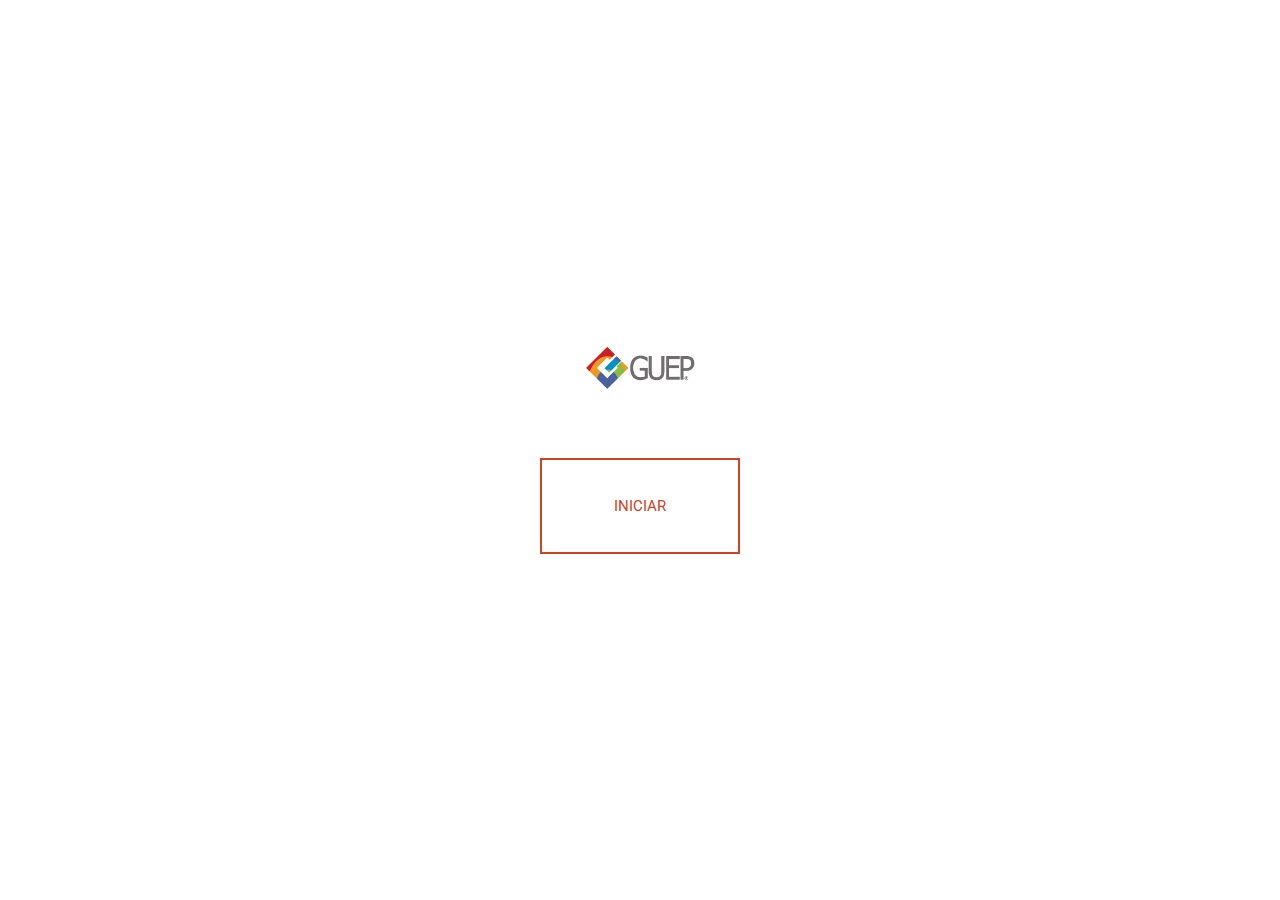
<file: index.html>
<!DOCTYPE html>
<html lang="pt-br">
<head>
    <meta charset="UTF-8">
    <meta name="viewport" content="width=device-width, initial-scale=1.0">
    <meta http-equiv="X-UA-Compatible" content="ie=edge">
    <link rel="stylesheet" href="assets/css/style.css">
    <link rel="icon" href="assets/img/guep-favicon.png">
    <title>Trilha GUEP</title>
</head>
<body>
    
    <section class="intro">
        <div class="intro__list">
            <img class="intro__logo" src="assets/img/guep-logo.png" alt="Logo da GUEP">
            <button class="intro__start --red">Iniciar</button>
        </div>
	</section>
    
    <section class="game__main">   
       
        <div class="game__scenario -is-disabled">
            <div class="game__blur">

                <!-- Cenário -->

                <img class="game__mountains" src="assets/img/scenario-mountains.png" alt="Montanha">
                <img class="game__scene" src="assets/img/scenario-2.png" alt="Cenário">
                
                <!-- Caminhão-->
                
                <div class="game__truck --concorrente">
                    <div class="game__truck__layer">
                        <div class="game__truck__layer2">
                            <span class="truck__animation--a">
                                <span class="truck__animation--b">
                                    <img class="truck__structure" src="assets/img/truck-structure-guep.png" alt="Carroceria do Caminhão da GUEP">
                                </span>
                            </span>
                        </div>
                    </div>
                </div>
            </div> <!-- Fim do Blur -->

            
        </div> <!--Fim do Cenário -->

    </section>

	<script src="assets/js/jquery-1.12.0.min.js"></script>
    <script src="assets/js/game.js"></script>
    
</body>
</html>
</file>
<file: assets/css/style.css>
@import url("https://fonts.googleapis.com/css?family=Roboto:300,400");
@import url("https://fonts.googleapis.com/css?family=Roboto+Mono");
@media (min-width: 640px) {
  /* # */
}
@media (min-width: 910px) {
  /* # */
}
@media (min-width: 1140px) {
  /* # */
}
@media (min-width: 1420px) {
  /* # */
}
@media (max-width: 639px) {
  /* # */
}
@media (max-width: 909px) {
  /* # */
}
@media (max-width: 1139px) {
  /* # */
}
@media (max-width: 1419px) {
  /* # */
}
/* line 1, ../../sass/lib/_reset.scss */
html,
body,
p,
ol,
ul,
li,
dl,
dt,
dd,
blockquote,
figure,
fieldset,
legend,
textarea,
pre,
iframe,
hr,
h1,
h2,
h3,
h4,
h5,
h6 {
  margin: 0;
  padding: 0;
}

/* line 28, ../../sass/lib/_reset.scss */
h1,
h2,
h3,
h4,
h5,
h6 {
  font-size: 100%;
  font-weight: normal;
}

/* line 38, ../../sass/lib/_reset.scss */
ul {
  list-style: none;
}

/* line 42, ../../sass/lib/_reset.scss */
button,
input,
select,
textarea {
  margin: 0;
}

/* line 49, ../../sass/lib/_reset.scss */
button,
html input[type="button"],
input[type="reset"],
input[type="submit"] {
  -webkit-appearance: button;
  cursor: pointer;
}

/* line 57, ../../sass/lib/_reset.scss */
button[disabled],
html input[disabled] {
  cursor: default;
}

/* line 62, ../../sass/lib/_reset.scss */
button::-moz-focus-inner,
input::-moz-focus-inner {
  border: 0;
  padding: 0;
}

/* line 68, ../../sass/lib/_reset.scss */
input {
  line-height: normal;
}

/* line 72, ../../sass/lib/_reset.scss */
input[type="checkbox"],
input[type="radio"] {
  box-sizing: border-box;
  padding: 0;
}

/* line 78, ../../sass/lib/_reset.scss */
input[type="number"]::-webkit-inner-spin-button,
input[type="number"]::-webkit-outer-spin-button {
  height: auto;
}

/* line 83, ../../sass/lib/_reset.scss */
input[type="search"] {
  -webkit-appearance: textfield;
  -moz-box-sizing: content-box;
  -webkit-box-sizing: content-box;
  box-sizing: content-box;
}

/* line 90, ../../sass/lib/_reset.scss */
input[type="search"]::-webkit-search-cancel-button,
input[type="search"]::-webkit-search-decoration {
  -webkit-appearance: none;
}

/* line 95, ../../sass/lib/_reset.scss */
input:-webkit-autofill {
  -webkit-box-shadow: 0 0 0 30px #fff inset !important;
}

/* line 99, ../../sass/lib/_reset.scss */
input:-webkit-autofill,
input:-webkit-autofill:hover,
input:-webkit-autofill:focus,
input:-webkit-autofill:active {
  transition: background-color 5000s ease-in-out 0s;
}

/* line 106, ../../sass/lib/_reset.scss */
fieldset {
  border: 0;
  margin: 0;
  padding: 0;
}

/* line 112, ../../sass/lib/_reset.scss */
legend {
  border: 0;
  padding: 0;
}

/* line 117, ../../sass/lib/_reset.scss */
textarea {
  overflow: auto;
}

/* line 121, ../../sass/lib/_reset.scss */
optgroup {
  font-weight: bold;
}

/* line 125, ../../sass/lib/_reset.scss */
table {
  border-collapse: collapse;
  border-spacing: 0;
}

/* line 130, ../../sass/lib/_reset.scss */
html {
  box-sizing: border-box;
}

/* line 134, ../../sass/lib/_reset.scss */
*, *:before, *:after {
  box-sizing: inherit;
}

/* line 138, ../../sass/lib/_reset.scss */
img,
embed,
iframe,
object,
audio,
video {
  height: auto;
  max-width: 100%;
}

/* line 148, ../../sass/lib/_reset.scss */
iframe {
  border: 0;
}

/* line 152, ../../sass/lib/_reset.scss */
table {
  border-collapse: collapse;
  border-spacing: 0;
}

/* line 157, ../../sass/lib/_reset.scss */
td,
th {
  padding: 0;
  text-align: left;
}

/* line 3, ../../sass/_generics.scss */
p {
  font-family: 'Roboto Mono', monospace;
}

/* line 16, ../../sass/blocks/_scene.scss */
.game__quote {
  display: none;
  position: absolute;
  font-size: 1.7vw;
  font-family: 'Roboto Mono', monospace;
  text-align: center;
  font-weight: 600;
  color: #666666;
  overflow: hidden;
  white-space: nowrap;
  margin: 0 auto;
  z-index: 2;
  width: 85vw;
  top: 10vh;
  left: 50%;
  transform: translate(-50%);
}
/* line 34, ../../sass/blocks/_scene.scss */
.game__quote.--white {
  color: #fff;
}
/* line 38, ../../sass/blocks/_scene.scss */
.game__quote.--is-active {
  display: block;
  will-change: animation;
  animation: typing 5s steps(400, end);
}
@keyframes typing {
  from {
    width: 0;
  }
  to {
    width: 85vw;
  }
}
/* line 52, ../../sass/blocks/_scene.scss */
.game__scenario {
  position: relative;
  height: 100vh;
  width: 100vw;
  overflow: hidden;
  z-index: 1;
  background-color: #c2ffff;
}
/* line 61, ../../sass/blocks/_scene.scss */
.game__scenario.-is-disabled {
  height: 0;
  width: 0;
}

/* line 68, ../../sass/blocks/_scene.scss */
.game__scene {
  z-index: -1;
}

/* line 74, ../../sass/blocks/_scene.scss */
.game__scene {
  z-index: 1;
}

/* line 80, ../../sass/blocks/_scene.scss */
.game__mountains {
  z-index: 2;
  cursor: pointer;
}

/* line 89, ../../sass/blocks/_scene.scss */
.game__scene,
.game__mountains {
  position: absolute;
  top: 0;
  left: 0;
  height: 100vh;
  width: auto;
  max-width: inherit;
  transition: 5s left;
}

/* line 107, ../../sass/blocks/_scene.scss */
.game__scenario.--start .game__truck {
  left: 1vw;
  z-index: 1;
}

/* line 114, ../../sass/blocks/_scene.scss */
.game__scenario.--end .game__truck {
  left: 112vw;
  z-index: 1;
}

/* line 122, ../../sass/blocks/_scene.scss */
.game__scenario.--step1 .game__truck {
  z-index: 1;
}
/* line 124, ../../sass/blocks/_scene.scss */
.game__scenario.--step1 .game__truck {
  left: 23vw;
}
@media (min-width: 910px) {
  /* line 122, ../../sass/blocks/_scene.scss */
  .game__scenario.--step1 .game__truck {
    left: 32vw;
  }
}
@media screen and (min-width: 1366px) {
  /* line 122, ../../sass/blocks/_scene.scss */
  .game__scenario.--step1 .game__truck {
    left: 19vw;
  }
}
@media screen and (min-width: 1920px) {
  /* line 122, ../../sass/blocks/_scene.scss */
  .game__scenario.--step1 .game__truck {
    left: 23vw;
  }
}
/* line 143, ../../sass/blocks/_scene.scss */
.game__scenario.--step1 .game__truck:after {
  content: '';
  display: block;
  position: absolute;
  background-repeat: no-repeat;
  background-size: cover;
  will-change: animation;
  background-image: url("../../assets/img/pesquisa.png");
  bottom: 1.8vh;
  left: 9vw;
  will-change: animation;
  animation: pesquisa 3s ease-in;
  animation-fill-mode: forwards;
}
@keyframes pesquisa {
  from {
    width: 0;
    height: 0;
  }
  to {
    width: 5vw;
    height: 8vw;
  }
}
/* line 167, ../../sass/blocks/_scene.scss */
.game__scenario.--step1 .game__truck:before {
  content: '';
  display: block;
  position: absolute;
  background-repeat: no-repeat;
  background-size: cover;
  will-change: animation;
  background-image: url("../../assets/img/score-icon.png");
  bottom: 20vh;
  left: 3vw;
  width: 5vw;
  height: 5vw;
  will-change: animation;
  animation: score 6s ease-in;
  animation-fill-mode: forwards;
}
@keyframes score {
  from,
                60%,
                75%,
                90%,
                to {
    -webkit-animation-timing-function: cubic-bezier(0.215, 0.61, 0.355, 1);
    animation-timing-function: cubic-bezier(0.215, 0.61, 0.355, 1);
  }
  0% {
    opacity: 0;
    -webkit-transform: translate3d(0, -3000px, 0);
    transform: translate3d(0, -3000px, 0);
  }
  to {
    -webkit-transform: translate3d(0, 0, 0);
    transform: translate3d(0, 0, 0);
  }
}
/* line 207, ../../sass/blocks/_scene.scss */
.game__scenario.--step1 .game__truck__layer:after {
  content: '';
  display: block;
  position: absolute;
  background-repeat: no-repeat;
  background-size: cover;
  will-change: animation;
  background-image: url("../../assets/img/cronometro.png");
  bottom: 8vw;
  left: 14vw;
  will-change: animation;
  animation: cronometro 3s ease-in;
  animation-fill-mode: forwards;
}
@keyframes cronometro {
  from {
    width: 0;
    height: 0;
  }
  to {
    width: 4vw;
    height: 4vw;
  }
  from,
                60%,
                75%,
                90%,
                to {
    -webkit-animation-timing-function: cubic-bezier(0.215, 0.61, 0.355, 1);
    animation-timing-function: cubic-bezier(0.215, 0.61, 0.355, 1);
  }
  from {
    opacity: 0;
    -webkit-transform: translate3d(3000px, 0, 0);
    transform: translate3d(3000px, 0, 0);
  }
  to {
    -webkit-transform: translate3d(0, 0, 0);
    transform: translate3d(0, 0, 0);
  }
}
/* line 254, ../../sass/blocks/_scene.scss */
.game__scenario.--step1 .game__truck__layer2:after {
  content: '';
  display: block;
  position: absolute;
  background-repeat: no-repeat;
  background-size: cover;
  will-change: animation;
  background-image: url("../../assets/img/placa-score.png");
  will-change: animation;
  animation: placa-score 6s ease-in;
  animation-fill-mode: forwards;
  bottom: 17vw;
}
@keyframes placa-score {
  from {
    width: 0;
    height: 0;
  }
  to {
    width: 10vw;
    height: 6vw;
  }
  from,
                60%,
                75%,
                90%,
                to {
    -webkit-animation-timing-function: cubic-bezier(0.215, 0.61, 0.355, 1);
    animation-timing-function: cubic-bezier(0.215, 0.61, 0.355, 1);
  }
  from {
    opacity: 0;
    -webkit-transform: translate3d(0, 3000px, 0);
    transform: translate3d(0, 3000px, 0);
  }
  to {
    -webkit-transform: translate3d(0, 0, 0);
    transform: translate3d(0, 0, 0);
  }
}
/* line 299, ../../sass/blocks/_scene.scss */
.game__scenario.--step2.--driving .truck__animation--a::after, .game__scenario.--step2.--driving .truck__animation--a::before, .game__scenario.--step2.--driving .truck__animation--b::after, .game__scenario.--step2.--driving .truck__animation--b::before {
  animation: none;
}
/* line 306, ../../sass/blocks/_scene.scss */
.game__scenario.--step2 .game__truck {
  z-index: 1;
}
/* line 308, ../../sass/blocks/_scene.scss */
.game__scenario.--step2 .game__truck {
  left: 23vw;
}
@media (min-width: 910px) {
  /* line 306, ../../sass/blocks/_scene.scss */
  .game__scenario.--step2 .game__truck {
    left: 32vw;
  }
}
@media screen and (min-width: 1366px) {
  /* line 306, ../../sass/blocks/_scene.scss */
  .game__scenario.--step2 .game__truck {
    left: 19vw;
  }
}
@media screen and (min-width: 1920px) {
  /* line 306, ../../sass/blocks/_scene.scss */
  .game__scenario.--step2 .game__truck {
    left: 23vw;
  }
}
/* line 327, ../../sass/blocks/_scene.scss */
.game__scenario.--step2 .game__truck:after {
  content: '';
  display: block;
  position: absolute;
  background-repeat: no-repeat;
  background-size: cover;
  will-change: animation;
  background-image: url("../../assets/img/pesquisa.png");
  bottom: 1.8vh;
  left: 9vw;
  will-change: animation;
  animation: pesquisa 3s ease-in;
  animation-fill-mode: forwards;
}
@keyframes pesquisa {
  from {
    width: 0;
    height: 0;
  }
  to {
    width: 5vw;
    height: 8vw;
  }
}
/* line 351, ../../sass/blocks/_scene.scss */
.game__scenario.--step2 .game__truck:before {
  content: '';
  display: block;
  position: absolute;
  background-repeat: no-repeat;
  background-size: cover;
  will-change: animation;
  background-image: url("../../assets/img/score-icon.png");
  bottom: 20vh;
  left: 3vw;
  width: 5vw;
  height: 5vw;
  will-change: animation;
  animation: score 6s ease-in;
  animation-fill-mode: forwards;
}
@keyframes score {
  from,
                60%,
                75%,
                90%,
                to {
    -webkit-animation-timing-function: cubic-bezier(0.215, 0.61, 0.355, 1);
    animation-timing-function: cubic-bezier(0.215, 0.61, 0.355, 1);
  }
  0% {
    opacity: 0;
    -webkit-transform: translate3d(0, -3000px, 0);
    transform: translate3d(0, -3000px, 0);
  }
  to {
    -webkit-transform: translate3d(0, 0, 0);
    transform: translate3d(0, 0, 0);
  }
}
/* line 391, ../../sass/blocks/_scene.scss */
.game__scenario.--step2 .game__truck__layer:after {
  content: '';
  display: block;
  position: absolute;
  background-repeat: no-repeat;
  background-size: cover;
  will-change: animation;
  background-image: url("../../assets/img/check.png");
  width: 4vw;
  height: 4vw;
  bottom: 8vw;
  left: 14vw;
}
/* line 402, ../../sass/blocks/_scene.scss */
.game__scenario.--step2 .game__truck__layer2:after {
  content: '';
  display: block;
  position: absolute;
  background-repeat: no-repeat;
  background-size: cover;
  will-change: animation;
  background-image: url("../../assets/img/placa-score.png");
  will-change: animation;
  animation: placa-score 6s ease-in;
  animation-fill-mode: forwards;
  bottom: 17vw;
}
@keyframes placa-score {
  from {
    width: 0;
    height: 0;
  }
  to {
    width: 10vw;
    height: 6vw;
  }
  from,
                60%,
                75%,
                90%,
                to {
    -webkit-animation-timing-function: cubic-bezier(0.215, 0.61, 0.355, 1);
    animation-timing-function: cubic-bezier(0.215, 0.61, 0.355, 1);
  }
  from {
    opacity: 0;
    -webkit-transform: translate3d(0, 3000px, 0);
    transform: translate3d(0, 3000px, 0);
  }
  to {
    -webkit-transform: translate3d(0, 0, 0);
    transform: translate3d(0, 0, 0);
  }
}
/* line 447, ../../sass/blocks/_scene.scss */
.game__scenario.--step3 .game__truck {
  z-index: 1;
}
/* line 449, ../../sass/blocks/_scene.scss */
.game__scenario.--step3 .game__truck {
  left: 53vw;
}
@media (min-width: 910px) {
  /* line 447, ../../sass/blocks/_scene.scss */
  .game__scenario.--step3 .game__truck {
    left: 62vw;
  }
}
@media screen and (min-width: 1366px) {
  /* line 447, ../../sass/blocks/_scene.scss */
  .game__scenario.--step3 .game__truck {
    left: 45vw;
  }
}
@media screen and (min-width: 1920px) {
  /* line 447, ../../sass/blocks/_scene.scss */
  .game__scenario.--step3 .game__truck {
    left: 53vw;
  }
}
/* line 467, ../../sass/blocks/_scene.scss */
.game__scenario.--step3 .game__truck:after {
  content: '';
  display: block;
  position: absolute;
  background-repeat: no-repeat;
  background-size: cover;
  will-change: animation;
  background-image: url("../../assets/img/hand-check-phone.png");
  bottom: 1.8vh;
  left: 9vw;
  will-change: animation;
  animation: phone-check 6s ease-out;
}
@keyframes phone-check {
  from {
    width: 5vw;
    height: 8vw;
  }
  to {
    width: 0;
    height: 0;
  }
}
/* line 489, ../../sass/blocks/_scene.scss */
.game__scenario.--step3 .game__truck:before {
  content: '';
  display: block;
  position: absolute;
  background-repeat: no-repeat;
  background-size: cover;
  will-change: animation;
  background-image: url("../../assets/img/averb-logo.png");
  bottom: 18vw;
  width: 5vw;
  height: 5vw;
  left: 2.4vw;
  will-change: animation;
  animation-fill-mode: forwards;
  animation: averb 8s;
}
@keyframes averb {
  from,
                60%,
                75%,
                90%,
                to {
    -webkit-animation-timing-function: cubic-bezier(0.215, 0.61, 0.355, 1);
    animation-timing-function: cubic-bezier(0.215, 0.61, 0.355, 1);
  }
  0% {
    opacity: 0;
    -webkit-transform: translate3d(0, -3000px, 0);
    transform: translate3d(0, -3000px, 0);
  }
  to {
    -webkit-transform: translate3d(0, 0, 0);
    transform: translate3d(0, 0, 0);
  }
}
/* line 525, ../../sass/blocks/_scene.scss */
.game__scenario.--step3 .game__truck__layer:after {
  content: '';
  display: block;
  position: absolute;
  background-repeat: no-repeat;
  background-size: cover;
  will-change: animation;
  background-image: url("../../assets/img/sm-averb-xml.png");
  bottom: 8vh;
  will-change: animation;
  animation: documentos 8s;
  animation-fill-mode: forwards;
}
@keyframes documentos {
  from {
    width: 0;
    height: 0;
  }
  to {
    width: 11vw;
    height: 7vw;
  }
  from,
                60%,
                75%,
                90%,
                to {
    -webkit-animation-timing-function: cubic-bezier(0.215, 0.61, 0.355, 1);
    animation-timing-function: cubic-bezier(0.215, 0.61, 0.355, 1);
  }
  from {
    opacity: 0;
    -webkit-transform: translate3d(0, 3000px, 0);
    transform: translate3d(0, 3000px, 0);
  }
  to {
    -webkit-transform: translate3d(0, 0, 0);
    transform: translate3d(0, 0, 0);
  }
}
/* line 569, ../../sass/blocks/_scene.scss */
.game__scenario.--step3 .game__truck__layer2:after {
  content: '';
  display: block;
  position: absolute;
  background-repeat: no-repeat;
  background-size: cover;
  will-change: animation;
  background-image: url("../../assets/img/placa-embarcador.png");
  will-change: animation;
  animation: embarcador 6s ease-in;
  animation-fill-mode: forwards;
  bottom: 12.3vw;
}
@keyframes embarcador {
  from {
    width: 0;
    height: 0;
  }
  to {
    width: 10vw;
    height: 6vw;
  }
  from,
                60%,
                75%,
                90%,
                to {
    -webkit-animation-timing-function: cubic-bezier(0.215, 0.61, 0.355, 1);
    animation-timing-function: cubic-bezier(0.215, 0.61, 0.355, 1);
  }
  from {
    opacity: 0;
    -webkit-transform: translate3d(0, 3000px, 0);
    transform: translate3d(0, 3000px, 0);
  }
  to {
    -webkit-transform: translate3d(0, 0, 0);
    transform: translate3d(0, 0, 0);
  }
}
/* line 614, ../../sass/blocks/_scene.scss */
.game__scenario.--step4.--driving .truck__animation--a::after, .game__scenario.--step4.--driving .truck__animation--a::before, .game__scenario.--step4.--driving .truck__animation--b::after, .game__scenario.--step4.--driving .truck__animation--b::before {
  animation: none;
}
/* line 621, ../../sass/blocks/_scene.scss */
.game__scenario.--step4 .game__truck {
  z-index: 1;
}
/* line 623, ../../sass/blocks/_scene.scss */
.game__scenario.--step4 .game__truck {
  left: 53vw;
}
@media (min-width: 910px) {
  /* line 621, ../../sass/blocks/_scene.scss */
  .game__scenario.--step4 .game__truck {
    left: 62vw;
  }
}
@media screen and (min-width: 1366px) {
  /* line 621, ../../sass/blocks/_scene.scss */
  .game__scenario.--step4 .game__truck {
    left: 45vw;
  }
}
@media screen and (min-width: 1920px) {
  /* line 621, ../../sass/blocks/_scene.scss */
  .game__scenario.--step4 .game__truck {
    left: 53vw;
  }
}
/* line 641, ../../sass/blocks/_scene.scss */
.game__scenario.--step4 .game__truck:after {
  content: '';
  display: block;
  position: absolute;
  background-repeat: no-repeat;
  background-size: cover;
  will-change: animation;
  background-image: url("../../assets/img/sm.png");
  will-change: animation;
  animation-fill-mode: forwards;
  animation: docs-leave 5s ease-out;
}
@keyframes docs-leave {
  0% {
    bottom: 12vw;
    left: 2.4vw;
    width: 4vw;
    height: 5vw;
    opacity: 1;
  }
  100% {
    width: 0;
    height: 0;
    bottom: 12vh;
    left: 36.4vw;
    opacity: 0;
  }
}
/* line 669, ../../sass/blocks/_scene.scss */
.game__scenario.--step4 .game__truck:before {
  content: '';
  display: block;
  position: absolute;
  background-repeat: no-repeat;
  background-size: cover;
  will-change: animation;
  background-image: url("../../assets/img/averb-logo.png");
  will-change: animation;
  animation-fill-mode: forwards;
  animation: averb-leave 5s;
}
@keyframes averb-leave {
  0% {
    bottom: 18vw;
    left: 2.4vw;
    width: 5vw;
    height: 5vw;
    opacity: 1;
  }
  100% {
    width: 0;
    height: 0;
    bottom: 24vh;
    left: 36.4vw;
  }
}
/* line 698, ../../sass/blocks/_scene.scss */
.game__scenario.--step4 .game__truck__layer2:after {
  content: '';
  display: block;
  position: absolute;
  background-repeat: no-repeat;
  background-size: cover;
  will-change: animation;
  background-image: url("../../assets/img/placa-seguradora.png");
  will-change: animation;
  animation: placa-gr 3s ease-in;
  animation-fill-mode: forwards;
  bottom: 28vw;
}
/* line 705, ../../sass/blocks/_scene.scss */
.game__scenario.--step4 .game__truck__layer2:after {
  left: 34.4vw;
}
@media (min-width: 910px) {
  /* line 698, ../../sass/blocks/_scene.scss */
  .game__scenario.--step4 .game__truck__layer2:after {
    left: 37.4vw;
  }
}
@media screen and (min-width: 1366px) {
  /* line 698, ../../sass/blocks/_scene.scss */
  .game__scenario.--step4 .game__truck__layer2:after {
    left: 30.4vw;
  }
}
@media screen and (min-width: 1920px) {
  /* line 698, ../../sass/blocks/_scene.scss */
  .game__scenario.--step4 .game__truck__layer2:after {
    left: 34.4vw;
  }
}
@keyframes placa-gr {
  from {
    width: 0;
    height: 0;
  }
  to {
    width: 10vw;
    height: 6vw;
  }
  from,
                60%,
                75%,
                90%,
                to {
    -webkit-animation-timing-function: cubic-bezier(0.215, 0.61, 0.355, 1);
    animation-timing-function: cubic-bezier(0.215, 0.61, 0.355, 1);
  }
  from {
    opacity: 0;
    -webkit-transform: translate3d(0, 3000px, 0);
    transform: translate3d(0, 3000px, 0);
  }
  to {
    -webkit-transform: translate3d(0, 0, 0);
    transform: translate3d(0, 0, 0);
  }
}
/* line 763, ../../sass/blocks/_scene.scss */
.game__scenario.--step5 .game__scene,
.game__scenario.--step5 .game__mountains {
  left: -84vw;
}
@media (min-width: 910px) {
  /* line 759, ../../sass/blocks/_scene.scss */
  .game__scenario.--step5 .game__scene,
  .game__scenario.--step5 .game__mountains {
    left: -116vw;
  }
}
@media screen and (min-width: 1366px) {
  /* line 759, ../../sass/blocks/_scene.scss */
  .game__scenario.--step5 .game__scene,
  .game__scenario.--step5 .game__mountains {
    left: -66vw;
  }
}
@media screen and (min-width: 1920px) {
  /* line 759, ../../sass/blocks/_scene.scss */
  .game__scenario.--step5 .game__scene,
  .game__scenario.--step5 .game__mountains {
    left: -84vw;
  }
}
/* line 780, ../../sass/blocks/_scene.scss */
.game__scenario.--step5 .game__truck {
  z-index: 1;
}
/* line 782, ../../sass/blocks/_scene.scss */
.game__scenario.--step5 .game__truck {
  left: 45vw;
}
@media (min-width: 910px) {
  /* line 780, ../../sass/blocks/_scene.scss */
  .game__scenario.--step5 .game__truck {
    left: 62vw;
  }
}
@media screen and (min-width: 1366px) {
  /* line 780, ../../sass/blocks/_scene.scss */
  .game__scenario.--step5 .game__truck {
    left: 45vw;
  }
}
@media screen and (min-width: 1920px) {
  /* line 780, ../../sass/blocks/_scene.scss */
  .game__scenario.--step5 .game__truck {
    left: 45vw;
  }
}
/* line 800, ../../sass/blocks/_scene.scss */
.game__scenario.--step5 .game__truck:before {
  content: '';
  display: block;
  position: absolute;
  background-repeat: no-repeat;
  background-size: cover;
  will-change: animation;
  background-image: url("../../assets/img/app-gpmobi.png");
  bottom: 18vw;
  width: 5vw;
  height: 5vw;
  left: 2.4vw;
  will-change: animation;
  animation: gpmobi 8s;
  animation-fill-mode: forwards;
}
@keyframes gpmobi {
  from,
                60%,
                75%,
                90%,
                to {
    -webkit-animation-timing-function: cubic-bezier(0.215, 0.61, 0.355, 1);
    animation-timing-function: cubic-bezier(0.215, 0.61, 0.355, 1);
  }
  0% {
    opacity: 0;
    -webkit-transform: translate3d(0, -3000px, 0);
    transform: translate3d(0, -3000px, 0);
  }
  to {
    -webkit-transform: translate3d(0, 0, 0);
    transform: translate3d(0, 0, 0);
  }
}
/* line 837, ../../sass/blocks/_scene.scss */
.game__scenario.--step5 .game__truck__layer:after {
  content: '';
  display: block;
  position: absolute;
  background-repeat: no-repeat;
  background-size: cover;
  will-change: animation;
  background-image: url("../../assets/img/curva-perigosa.png");
  bottom: 1.8vh;
  left: 9vw;
  will-change: animation;
  animation: curva-perigosa 3s ease-in;
  animation-fill-mode: forwards;
}
@keyframes curva-perigosa {
  from {
    width: 0;
    height: 0;
  }
  to {
    width: 5vw;
    height: 8vw;
  }
}
/* line 860, ../../sass/blocks/_scene.scss */
.game__scenario.--step5 .game__truck__layer:before {
  content: '';
  display: block;
  position: absolute;
  background-repeat: no-repeat;
  background-size: cover;
  will-change: animation;
  background-image: url("../../assets/img/speaker.png");
  bottom: 8vw;
  left: 11vw;
  will-change: animation;
  animation: speaker-montanha 6s ease-in;
}
@keyframes speaker-montanha {
  from {
    width: 0;
    height: 0;
  }
  to {
    width: 5vw;
    height: 5vw;
  }
}
/* line 883, ../../sass/blocks/_scene.scss */
.game__scenario.--step5 .game__truck__layer2:before {
  content: '';
  display: block;
  position: absolute;
  background-repeat: no-repeat;
  background-size: cover;
  will-change: animation;
  background-image: url("../../assets/img/placa-curvas-perigosas.png");
  will-change: animation;
  animation: placa-curvas 5s ease-in;
  animation-fill-mode: forwards;
  bottom: 11.8vw;
}
@keyframes placa-curvas {
  from {
    width: 0;
    height: 0;
  }
  to {
    width: 10vw;
    height: 6vw;
  }
  from,
                60%,
                75%,
                90%,
                to {
    -webkit-animation-timing-function: cubic-bezier(0.215, 0.61, 0.355, 1);
    animation-timing-function: cubic-bezier(0.215, 0.61, 0.355, 1);
  }
  from {
    opacity: 0;
    -webkit-transform: translate3d(0, 3000px, 0);
    transform: translate3d(0, 3000px, 0);
  }
  to {
    -webkit-transform: translate3d(0, 0, 0);
    transform: translate3d(0, 0, 0);
  }
}
/* line 932, ../../sass/blocks/_scene.scss */
.game__scenario.--step6 .game__scene,
.game__scenario.--step6 .game__mountains {
  left: -106vw;
}
@media (min-width: 910px) {
  /* line 928, ../../sass/blocks/_scene.scss */
  .game__scenario.--step6 .game__scene,
  .game__scenario.--step6 .game__mountains {
    left: -116vw;
  }
}
@media screen and (min-width: 1366px) {
  /* line 928, ../../sass/blocks/_scene.scss */
  .game__scenario.--step6 .game__scene,
  .game__scenario.--step6 .game__mountains {
    left: -114vw;
  }
}
@media screen and (min-width: 1920px) {
  /* line 928, ../../sass/blocks/_scene.scss */
  .game__scenario.--step6 .game__scene,
  .game__scenario.--step6 .game__mountains {
    left: -106vw;
  }
}
/* line 949, ../../sass/blocks/_scene.scss */
.game__scenario.--step6 .game__truck {
  z-index: 1;
}
/* line 951, ../../sass/blocks/_scene.scss */
.game__scenario.--step6 .game__truck {
  left: 70vw;
}
@media (min-width: 910px) {
  /* line 949, ../../sass/blocks/_scene.scss */
  .game__scenario.--step6 .game__truck {
    left: 62vw;
  }
}
@media screen and (min-width: 1366px) {
  /* line 949, ../../sass/blocks/_scene.scss */
  .game__scenario.--step6 .game__truck {
    left: 45vw;
  }
}
@media screen and (min-width: 1920px) {
  /* line 949, ../../sass/blocks/_scene.scss */
  .game__scenario.--step6 .game__truck {
    left: 70vw;
  }
}
/* line 972, ../../sass/blocks/_scene.scss */
.game__scenario.--step6 .game__truck__layer:after {
  content: '';
  display: block;
  position: absolute;
  background-repeat: no-repeat;
  background-size: cover;
  will-change: animation;
  background-image: url("../../assets/img/area-indigena.png");
  bottom: 1.8vh;
  left: 9vw;
  will-change: animation;
  animation: area-indigena 3s ease-in;
  animation-fill-mode: forwards;
}
@keyframes area-indigena {
  from {
    width: 0;
    height: 0;
  }
  to {
    width: 5vw;
    height: 8vw;
  }
}
/* line 995, ../../sass/blocks/_scene.scss */
.game__scenario.--step6 .game__truck__layer:before {
  content: '';
  display: block;
  position: absolute;
  background-repeat: no-repeat;
  background-size: cover;
  will-change: animation;
  background-image: url("../../assets/img/speaker.png");
  bottom: 8vw;
  left: 11vw;
  will-change: animation;
  animation: speaker 6s ease-in;
}
@keyframes speaker {
  from {
    width: 0;
    height: 0;
  }
  to {
    width: 5vw;
    height: 5vw;
  }
}
/* line 1018, ../../sass/blocks/_scene.scss */
.game__scenario.--step6 .game__truck__layer2:after {
  content: '';
  display: block;
  position: absolute;
  background-repeat: no-repeat;
  background-size: cover;
  will-change: animation;
  background-image: url("../../assets/img/placa-area-indigena.png");
  will-change: animation;
  animation: indigena 6s ease-in;
  animation-fill-mode: forwards;
  bottom: 10vw;
}
@keyframes indigena {
  from {
    width: 0;
    height: 0;
  }
  to {
    width: 10vw;
    height: 6vw;
  }
  from,
                60%,
                75%,
                90%,
                to {
    -webkit-animation-timing-function: cubic-bezier(0.215, 0.61, 0.355, 1);
    animation-timing-function: cubic-bezier(0.215, 0.61, 0.355, 1);
  }
  from {
    opacity: 0;
    -webkit-transform: translate3d(0, 3000px, 0);
    transform: translate3d(0, 3000px, 0);
  }
  to {
    -webkit-transform: translate3d(0, 0, 0);
    transform: translate3d(0, 0, 0);
  }
}
/* line 1066, ../../sass/blocks/_scene.scss */
.game__scenario.--step7 .game__scene,
.game__scenario.--step7 .game__mountains {
  left: -146vw;
}
@media (min-width: 910px) {
  /* line 1063, ../../sass/blocks/_scene.scss */
  .game__scenario.--step7 .game__scene,
  .game__scenario.--step7 .game__mountains {
    left: -236vw;
  }
}
@media screen and (min-width: 1366px) {
  /* line 1063, ../../sass/blocks/_scene.scss */
  .game__scenario.--step7 .game__scene,
  .game__scenario.--step7 .game__mountains {
    left: -114vw;
  }
}
@media screen and (min-width: 1920px) {
  /* line 1063, ../../sass/blocks/_scene.scss */
  .game__scenario.--step7 .game__scene,
  .game__scenario.--step7 .game__mountains {
    left: -146vw;
  }
}
/* line 1083, ../../sass/blocks/_scene.scss */
.game__scenario.--step7 .game__truck {
  z-index: 1;
}
/* line 1085, ../../sass/blocks/_scene.scss */
.game__scenario.--step7 .game__truck {
  left: 84vw;
}
@media (min-width: 910px) {
  /* line 1083, ../../sass/blocks/_scene.scss */
  .game__scenario.--step7 .game__truck {
    left: 62vw;
  }
}
@media screen and (min-width: 1366px) {
  /* line 1083, ../../sass/blocks/_scene.scss */
  .game__scenario.--step7 .game__truck {
    left: 85vw;
  }
}
@media screen and (min-width: 1920px) {
  /* line 1083, ../../sass/blocks/_scene.scss */
  .game__scenario.--step7 .game__truck {
    left: 84vw;
  }
}
/* line 1105, ../../sass/blocks/_scene.scss */
.game__scenario.--step7 .game__truck__layer2:after {
  content: '';
  display: block;
  position: absolute;
  background-repeat: no-repeat;
  background-size: cover;
  will-change: animation;
  background-image: url("../../assets/img/placa-almoco.png");
  will-change: animation;
  animation: almoco 6s ease-in;
  animation-fill-mode: forwards;
  bottom: 10vw;
}
@keyframes almoco {
  from {
    width: 0;
    height: 0;
  }
  to {
    width: 10vw;
    height: 6vw;
  }
  from,
                60%,
                75%,
                90%,
                to {
    -webkit-animation-timing-function: cubic-bezier(0.215, 0.61, 0.355, 1);
    animation-timing-function: cubic-bezier(0.215, 0.61, 0.355, 1);
  }
  from {
    opacity: 0;
    -webkit-transform: translate3d(0, 3000px, 0);
    transform: translate3d(0, 3000px, 0);
  }
  to {
    -webkit-transform: translate3d(0, 0, 0);
    transform: translate3d(0, 0, 0);
  }
}
/* line 1151, ../../sass/blocks/_scene.scss */
.game__scenario.--step8 {
  transition: background-color 1s ease-in;
  background-color: #135176;
}
/* line 1159, ../../sass/blocks/_scene.scss */
.game__scenario.--step8 .game__scene,
.game__scenario.--step8 .game__mountains {
  left: -269vw;
}
@media (min-width: 910px) {
  /* line 1156, ../../sass/blocks/_scene.scss */
  .game__scenario.--step8 .game__scene,
  .game__scenario.--step8 .game__mountains {
    left: -310vw;
  }
}
@media screen and (min-width: 1366px) {
  /* line 1156, ../../sass/blocks/_scene.scss */
  .game__scenario.--step8 .game__scene,
  .game__scenario.--step8 .game__mountains {
    left: -180vw;
  }
}
@media screen and (min-width: 1920px) {
  /* line 1156, ../../sass/blocks/_scene.scss */
  .game__scenario.--step8 .game__scene,
  .game__scenario.--step8 .game__mountains {
    left: -269vw;
  }
}
/* line 1176, ../../sass/blocks/_scene.scss */
.game__scenario.--step8 .game__truck {
  z-index: 1;
}
/* line 1178, ../../sass/blocks/_scene.scss */
.game__scenario.--step8 .game__truck {
  left: 4vw;
}
@media (min-width: 910px) {
  /* line 1176, ../../sass/blocks/_scene.scss */
  .game__scenario.--step8 .game__truck {
    left: 2vw;
  }
}
@media screen and (min-width: 1366px) {
  /* line 1176, ../../sass/blocks/_scene.scss */
  .game__scenario.--step8 .game__truck {
    left: 5vw;
  }
}
@media screen and (min-width: 1920px) {
  /* line 1176, ../../sass/blocks/_scene.scss */
  .game__scenario.--step8 .game__truck {
    left: 4vw;
  }
}
/* line 1196, ../../sass/blocks/_scene.scss */
.game__scenario.--step8 .game__truck:after, .game__scenario.--step8 .game__truck:before {
  content: '';
  display: block;
  position: absolute;
  background-repeat: no-repeat;
  background-size: cover;
  background-position: center center;
  z-index: 2;
}
/* line 1209, ../../sass/blocks/_scene.scss */
.game__scenario.--step8 .game__truck__layer2:after {
  content: '';
  display: block;
  position: absolute;
  background-repeat: no-repeat;
  background-size: cover;
  will-change: animation;
  background-image: url("../../assets/img/placa-pernoite.png");
  will-change: animation;
  animation: placa-pernoite 6s ease-in;
  animation-fill-mode: forwards;
  bottom: 10vw;
}
@keyframes placa-pernoite {
  from {
    width: 0;
    height: 0;
  }
  to {
    width: 10vw;
    height: 6vw;
  }
  from,
                60%,
                75%,
                90%,
                to {
    -webkit-animation-timing-function: cubic-bezier(0.215, 0.61, 0.355, 1);
    animation-timing-function: cubic-bezier(0.215, 0.61, 0.355, 1);
  }
  from {
    opacity: 0;
    -webkit-transform: translate3d(0, 3000px, 0);
    transform: translate3d(0, 3000px, 0);
  }
  to {
    -webkit-transform: translate3d(0, 0, 0);
    transform: translate3d(0, 0, 0);
  }
}
/* line 1255, ../../sass/blocks/_scene.scss */
.game__scenario.--step9 {
  transition: background-color 1s ease-in;
  background-color: #135176;
}
/* line 1263, ../../sass/blocks/_scene.scss */
.game__scenario.--step9 .game__scene,
.game__scenario.--step9 .game__mountains {
  left: -269vw;
}
@media (min-width: 910px) {
  /* line 1260, ../../sass/blocks/_scene.scss */
  .game__scenario.--step9 .game__scene,
  .game__scenario.--step9 .game__mountains {
    left: -310vw;
  }
}
@media screen and (min-width: 1366px) {
  /* line 1260, ../../sass/blocks/_scene.scss */
  .game__scenario.--step9 .game__scene,
  .game__scenario.--step9 .game__mountains {
    left: -180vw;
  }
}
@media screen and (min-width: 1920px) {
  /* line 1260, ../../sass/blocks/_scene.scss */
  .game__scenario.--step9 .game__scene,
  .game__scenario.--step9 .game__mountains {
    left: -269vw;
  }
}
/* line 1280, ../../sass/blocks/_scene.scss */
.game__scenario.--step9 .game__truck {
  z-index: 1;
}
/* line 1283, ../../sass/blocks/_scene.scss */
.game__scenario.--step9 .game__truck {
  left: 40vw;
}
@media (min-width: 910px) {
  /* line 1280, ../../sass/blocks/_scene.scss */
  .game__scenario.--step9 .game__truck {
    left: 42vw;
  }
}
@media screen and (min-width: 1366px) {
  /* line 1280, ../../sass/blocks/_scene.scss */
  .game__scenario.--step9 .game__truck {
    left: 40vw;
  }
}
@media screen and (min-width: 1920px) {
  /* line 1280, ../../sass/blocks/_scene.scss */
  .game__scenario.--step9 .game__truck {
    left: 40vw;
  }
}
/* line 1300, ../../sass/blocks/_scene.scss */
.game__scenario.--step9 .game__truck:after, .game__scenario.--step9 .game__truck:before {
  content: '';
  display: block;
  position: absolute;
  background-repeat: no-repeat;
  background-size: cover;
  background-position: center center;
  z-index: 2;
}
/* line 1311, ../../sass/blocks/_scene.scss */
.game__scenario.--step9 .game__truck:after {
  bottom: -2.8vh;
  left: 0.2vw;
  background-image: url("../../assets/img/smoke.png");
  animation: smoke 8s infinite cubic-bezier(0.25, 0.46, 0.45, 0.94);
}
@keyframes smoke {
  from {
    opacity: 0;
    height: 0;
    width: 0;
  }
  to {
    opacity: 1;
    height: 3vh;
    width: 3vw;
  }
}
/* line 1332, ../../sass/blocks/_scene.scss */
.game__scenario.--step9 .game__truck:before {
  background-image: url("../../assets/img/caixas.png");
  z-index: 1;
  will-change: animation;
  animation: caixas 5s ease-in;
  animation-fill-mode: forwards;
}
@keyframes caixas {
  from {
    height: 0;
    width: 0;
    right: 7vw;
    bottom: 0vw;
  }
  to {
    right: 11vw;
    bottom: -2vw;
    width: 4vw;
    height: 6vh;
  }
}
/* line 1361, ../../sass/blocks/_scene.scss */
.game__scenario.--step10 {
  transition: background-color 1s ease-in;
  background-color: #135176;
}
/* line 1366, ../../sass/blocks/_scene.scss */
.game__scenario.--step10.--driving .truck__animation--a::after, .game__scenario.--step10.--driving .truck__animation--a::before, .game__scenario.--step10.--driving .truck__animation--b::after, .game__scenario.--step10.--driving .truck__animation--b::before {
  animation: none;
}
/* line 1376, ../../sass/blocks/_scene.scss */
.game__scenario.--step10 .game__scene,
.game__scenario.--step10 .game__mountains {
  left: -269vw;
}
@media (min-width: 910px) {
  /* line 1373, ../../sass/blocks/_scene.scss */
  .game__scenario.--step10 .game__scene,
  .game__scenario.--step10 .game__mountains {
    left: -310vw;
  }
}
@media screen and (min-width: 1366px) {
  /* line 1373, ../../sass/blocks/_scene.scss */
  .game__scenario.--step10 .game__scene,
  .game__scenario.--step10 .game__mountains {
    left: -180vw;
  }
}
@media screen and (min-width: 1920px) {
  /* line 1373, ../../sass/blocks/_scene.scss */
  .game__scenario.--step10 .game__scene,
  .game__scenario.--step10 .game__mountains {
    left: -269vw;
  }
}
/* line 1393, ../../sass/blocks/_scene.scss */
.game__scenario.--step10 .game__truck {
  z-index: 1;
}
/* line 1396, ../../sass/blocks/_scene.scss */
.game__scenario.--step10 .game__truck {
  left: 40vw;
}
@media (min-width: 910px) {
  /* line 1393, ../../sass/blocks/_scene.scss */
  .game__scenario.--step10 .game__truck {
    left: 42vw;
  }
}
@media screen and (min-width: 1366px) {
  /* line 1393, ../../sass/blocks/_scene.scss */
  .game__scenario.--step10 .game__truck {
    left: 40vw;
  }
}
@media screen and (min-width: 1920px) {
  /* line 1393, ../../sass/blocks/_scene.scss */
  .game__scenario.--step10 .game__truck {
    left: 40vw;
  }
}
/* line 1413, ../../sass/blocks/_scene.scss */
.game__scenario.--step10 .game__truck:after, .game__scenario.--step10 .game__truck:before {
  content: '';
  display: block;
  position: absolute;
  background-repeat: no-repeat;
  background-size: cover;
  background-position: center center;
  z-index: 2;
}
/* line 1424, ../../sass/blocks/_scene.scss */
.game__scenario.--step10 .game__truck:after {
  bottom: -2.8vh;
  left: 0.2vw;
  background-image: url("../../assets/img/smoke.png");
  animation: smoke 8s infinite cubic-bezier(0.25, 0.46, 0.45, 0.94);
}
@keyframes smoke {
  from {
    opacity: 0;
    height: 0;
    width: 0;
  }
  to {
    opacity: 1;
    height: 3vh;
    width: 3vw;
  }
}
/* line 1445, ../../sass/blocks/_scene.scss */
.game__scenario.--step10 .game__truck:before {
  background-image: url("../../assets/img/caixas.png");
  z-index: 1;
  will-change: animation;
  animation: caixas 5s ease-in;
  animation-fill-mode: forwards;
}
@keyframes caixas {
  from {
    height: 0;
    width: 0;
    right: 7vw;
    bottom: 0vw;
  }
  to {
    right: 11vw;
    bottom: -2vw;
    width: 4vw;
    height: 6vh;
  }
}
/* line 1472, ../../sass/blocks/_scene.scss */
.game__scenario.--step10 .game__truck__layer:after {
  content: '';
  display: block;
  position: absolute;
  background-repeat: no-repeat;
  background-size: cover;
  will-change: animation;
  background-image: url("../../assets/img/nfe.png");
  will-change: animation;
  animation: nota-fiscal 2s ease-in;
  animation-fill-mode: forwards;
  bottom: 5vw;
}
@keyframes nota-fiscal {
  from {
    width: 0;
    height: 0;
  }
  to {
    height: 5vw;
    width: 5vw;
  }
}
/* line 1495, ../../sass/blocks/_scene.scss */
.game__scenario.--step10 .game__truck__layer2:after {
  content: '';
  display: block;
  position: absolute;
  background-repeat: no-repeat;
  background-size: cover;
  will-change: animation;
  background-image: url("../../assets/img/placa-regulador-de-sinistro.png");
  will-change: animation;
  animation: placa-sinistro 6s ease-in;
  animation-fill-mode: forwards;
  bottom: 10vw;
}
@keyframes placa-sinistro {
  from {
    width: 0;
    height: 0;
  }
  to {
    width: 10vw;
    height: 6vw;
  }
  from,
                60%,
                75%,
                90%,
                to {
    -webkit-animation-timing-function: cubic-bezier(0.215, 0.61, 0.355, 1);
    animation-timing-function: cubic-bezier(0.215, 0.61, 0.355, 1);
  }
  from {
    opacity: 0;
    -webkit-transform: translate3d(0, 3000px, 0);
    transform: translate3d(0, 3000px, 0);
  }
  to {
    -webkit-transform: translate3d(0, 0, 0);
    transform: translate3d(0, 0, 0);
  }
}
/* line 1536, ../../sass/blocks/_scene.scss */
.game__scenario.--step10 .game__truck__layer2::before {
  content: '';
  display: block;
  position: absolute;
  background-repeat: no-repeat;
  background-size: cover;
  will-change: animation;
  background-image: url("../../assets/img/flash.png");
  bottom: -16vw;
  will-change: animation;
  animation: flash 3s ease-in;
  animation-fill-mode: forwards;
}
@keyframes flash {
  from {
    width: 0;
    height: 0;
  }
  to {
    width: 10vw;
    height: 16vw;
  }
}
/* line 1562, ../../sass/blocks/_scene.scss */
.game__scenario.--step11 {
  transition: background-color 1s ease-in;
  background-color: #135176;
}
/* line 1570, ../../sass/blocks/_scene.scss */
.game__scenario.--step11 .game__scene,
.game__scenario.--step11 .game__mountains {
  left: -288vw;
}
@media (min-width: 910px) {
  /* line 1567, ../../sass/blocks/_scene.scss */
  .game__scenario.--step11 .game__scene,
  .game__scenario.--step11 .game__mountains {
    left: -244vw;
  }
}
@media screen and (min-width: 1366px) {
  /* line 1567, ../../sass/blocks/_scene.scss */
  .game__scenario.--step11 .game__scene,
  .game__scenario.--step11 .game__mountains {
    left: -228vw;
  }
}
@media screen and (min-width: 1920px) {
  /* line 1567, ../../sass/blocks/_scene.scss */
  .game__scenario.--step11 .game__scene,
  .game__scenario.--step11 .game__mountains {
    left: -288vw;
  }
}
/* line 1587, ../../sass/blocks/_scene.scss */
.game__scenario.--step11 .game__truck {
  z-index: 1;
}
/* line 1589, ../../sass/blocks/_scene.scss */
.game__scenario.--step11 .game__truck {
  left: 62vw;
}
@media (min-width: 910px) {
  /* line 1587, ../../sass/blocks/_scene.scss */
  .game__scenario.--step11 .game__truck {
    left: 63vw;
  }
}
@media screen and (min-width: 1366px) {
  /* line 1587, ../../sass/blocks/_scene.scss */
  .game__scenario.--step11 .game__truck {
    left: 63vw;
  }
}
@media screen and (min-width: 1920px) {
  /* line 1587, ../../sass/blocks/_scene.scss */
  .game__scenario.--step11 .game__truck {
    left: 62vw;
  }
}
/* line 1609, ../../sass/blocks/_scene.scss */
.game__scenario.--step11 .game__truck__layer2:after {
  content: '';
  display: block;
  position: absolute;
  background-repeat: no-repeat;
  background-size: cover;
  will-change: animation;
  background-image: url("../../assets/img/carga.png");
  z-index: -1;
  will-change: animation;
  animation: carga-transporte 5s ease-in;
  animation-fill-mode: forwards;
}
@keyframes carga-transporte {
  from {
    height: 0;
    width: 0;
    right: 7vw;
    bottom: 0vw;
  }
  to {
    right: 11vw;
    bottom: -2vw;
    width: 4vw;
    height: 6vh;
  }
}
/* line 1640, ../../sass/blocks/_scene.scss */
.game__scenario.--step12 {
  transition: background-color 1s ease-in;
  background-color: #135176;
}
/* line 1648, ../../sass/blocks/_scene.scss */
.game__scenario.--step12 .game__scene,
.game__scenario.--step12 .game__mountains {
  left: -288vw;
}
@media (min-width: 910px) {
  /* line 1645, ../../sass/blocks/_scene.scss */
  .game__scenario.--step12 .game__scene,
  .game__scenario.--step12 .game__mountains {
    left: -244vw;
  }
}
@media screen and (min-width: 1366px) {
  /* line 1645, ../../sass/blocks/_scene.scss */
  .game__scenario.--step12 .game__scene,
  .game__scenario.--step12 .game__mountains {
    left: -228vw;
  }
}
@media screen and (min-width: 1920px) {
  /* line 1645, ../../sass/blocks/_scene.scss */
  .game__scenario.--step12 .game__scene,
  .game__scenario.--step12 .game__mountains {
    left: -288vw;
  }
}
/* line 1665, ../../sass/blocks/_scene.scss */
.game__scenario.--step12 .game__truck {
  z-index: 1;
}
/* line 1667, ../../sass/blocks/_scene.scss */
.game__scenario.--step12 .game__truck {
  left: 80vw;
}
@media (min-width: 910px) {
  /* line 1665, ../../sass/blocks/_scene.scss */
  .game__scenario.--step12 .game__truck {
    left: 80vw;
  }
}
@media screen and (min-width: 1366px) {
  /* line 1665, ../../sass/blocks/_scene.scss */
  .game__scenario.--step12 .game__truck {
    left: 80vw;
  }
}
@media screen and (min-width: 1920px) {
  /* line 1665, ../../sass/blocks/_scene.scss */
  .game__scenario.--step12 .game__truck {
    left: 80vw;
  }
}
/* line 1687, ../../sass/blocks/_scene.scss */
.game__scenario.--step12 .game__truck__layer2:before {
  content: '';
  display: block;
  position: absolute;
  background-repeat: no-repeat;
  background-size: cover;
  will-change: animation;
  background-image: url("../../assets/img/placa-comprador.png");
  will-change: animation;
  animation: placa-score 6s ease-in;
  animation-fill-mode: forwards;
  bottom: 17vw;
}
@keyframes placa-score {
  from {
    width: 0;
    height: 0;
  }
  to {
    width: 10vw;
    height: 6vw;
  }
  from,
                60%,
                75%,
                90%,
                to {
    -webkit-animation-timing-function: cubic-bezier(0.215, 0.61, 0.355, 1);
    animation-timing-function: cubic-bezier(0.215, 0.61, 0.355, 1);
  }
  from {
    opacity: 0;
    -webkit-transform: translate3d(0, 3000px, 0);
    transform: translate3d(0, 3000px, 0);
  }
  to {
    -webkit-transform: translate3d(0, 0, 0);
    transform: translate3d(0, 0, 0);
  }
}
/* line 1732, ../../sass/blocks/_scene.scss */
.game__scenario.--step13 {
  transition: background-color 1s ease-in;
  background-color: #135176;
}
/* line 1737, ../../sass/blocks/_scene.scss */
.game__scenario.--step13.--driving .truck__animation--a::after, .game__scenario.--step13.--driving .truck__animation--a::before, .game__scenario.--step13.--driving .truck__animation--b::after, .game__scenario.--step13.--driving .truck__animation--b::before {
  animation: none;
}
/* line 1747, ../../sass/blocks/_scene.scss */
.game__scenario.--step13 .game__scene,
.game__scenario.--step13 .game__mountains {
  left: -288vw;
}
@media (min-width: 910px) {
  /* line 1744, ../../sass/blocks/_scene.scss */
  .game__scenario.--step13 .game__scene,
  .game__scenario.--step13 .game__mountains {
    left: -244vw;
  }
}
@media screen and (min-width: 1366px) {
  /* line 1744, ../../sass/blocks/_scene.scss */
  .game__scenario.--step13 .game__scene,
  .game__scenario.--step13 .game__mountains {
    left: -228vw;
  }
}
@media screen and (min-width: 1920px) {
  /* line 1744, ../../sass/blocks/_scene.scss */
  .game__scenario.--step13 .game__scene,
  .game__scenario.--step13 .game__mountains {
    left: -288vw;
  }
}
/* line 1764, ../../sass/blocks/_scene.scss */
.game__scenario.--step13 .game__truck {
  z-index: 1;
}
/* line 1766, ../../sass/blocks/_scene.scss */
.game__scenario.--step13 .game__truck {
  left: 80vw;
}
@media (min-width: 910px) {
  /* line 1764, ../../sass/blocks/_scene.scss */
  .game__scenario.--step13 .game__truck {
    left: 80vw;
  }
}
@media screen and (min-width: 1366px) {
  /* line 1764, ../../sass/blocks/_scene.scss */
  .game__scenario.--step13 .game__truck {
    left: 80vw;
  }
}
@media screen and (min-width: 1920px) {
  /* line 1764, ../../sass/blocks/_scene.scss */
  .game__scenario.--step13 .game__truck {
    left: 80vw;
  }
}
/* line 1784, ../../sass/blocks/_scene.scss */
.game__scenario.--step13 .game__truck:after {
  content: '';
  display: block;
  position: absolute;
  background-repeat: no-repeat;
  background-size: cover;
  will-change: animation;
  background-image: url("../../assets/img/hand-signature-guep.png");
  bottom: 1.8vh;
  left: 9vw;
  will-change: animation;
  animation: signature 6s ease-in;
  animation-fill-mode: forwards;
}
@keyframes signature {
  from {
    width: 0;
    height: 0;
  }
  to {
    width: 5vw;
    height: 8vw;
  }
}
/* line 1809, ../../sass/blocks/_scene.scss */
.game__scenario.--step13 .game__truck__layer2:before {
  content: '';
  display: block;
  position: absolute;
  background-repeat: no-repeat;
  background-size: cover;
  will-change: animation;
  background-image: url("../../assets/img/placa-comprador.png");
  will-change: animation;
  animation: placa-score 6s ease-in;
  animation-fill-mode: forwards;
  bottom: 17vw;
}
@keyframes placa-score {
  from {
    width: 0;
    height: 0;
  }
  to {
    width: 10vw;
    height: 6vw;
  }
  from,
                60%,
                75%,
                90%,
                to {
    -webkit-animation-timing-function: cubic-bezier(0.215, 0.61, 0.355, 1);
    animation-timing-function: cubic-bezier(0.215, 0.61, 0.355, 1);
  }
  from {
    opacity: 0;
    -webkit-transform: translate3d(0, 3000px, 0);
    transform: translate3d(0, 3000px, 0);
  }
  to {
    -webkit-transform: translate3d(0, 0, 0);
    transform: translate3d(0, 0, 0);
  }
}
/* line 6, ../../sass/blocks/_intro.scss */
.intro {
  display: flex;
  justify-content: center;
  align-items: center;
  width: 100vw;
  height: 100vh;
  opacity: 1;
  transition: 1s cubic-bezier(0.68, -0.55, 0.265, 1.55);
}
/* line 17, ../../sass/blocks/_intro.scss */
.intro.-is-disabled {
  height: 0;
  width: 0;
  transition: 1s cubic-bezier(0.68, -0.55, 0.265, 1.55);
  opacity: 0;
}

/* line 27, ../../sass/blocks/_intro.scss */
.intro__list {
  text-align: center;
}

/* line 33, ../../sass/blocks/_intro.scss */
.intro__logo {
  max-width: 10vw;
  height: auto;
  margin-bottom: 5vw;
}

/* line 7, ../../sass/mixins/_buttons.scss */
.intro__start {
  width: 100%;
  max-width: 20vw;
  line-height: 10vh;
  background-color: transparent;
  font-weight: 600;
  font-size: 1.2vw;
  font-weight: 400;
  text-transform: uppercase;
  font-family: 'Roboto', sans-serif;
  transition: 0.2s cubic-bezier(0.55, 0.06, 0.68, 0.19);
  margin-bottom: 1vw;
}
/* line 20, ../../sass/mixins/_buttons.scss */
.intro__start.--yellow {
  border: 2px solid #ef9920;
  color: #ef9920;
}
/* line 25, ../../sass/mixins/_buttons.scss */
.intro__start.--purple {
  border: 2px solid #49619d;
  color: #49619d;
}
/* line 30, ../../sass/mixins/_buttons.scss */
.intro__start.--blue {
  border: 2px solid #308fc8;
  color: #308fc8;
}
/* line 35, ../../sass/mixins/_buttons.scss */
.intro__start.--red {
  border: 2px solid #d04322;
  color: #d04322;
}
/* line 41, ../../sass/mixins/_buttons.scss */
.intro__start:last-child {
  margin-bottom: 0;
}
/* line 48, ../../sass/mixins/_buttons.scss */
.intro__start:hover, .intro__start:focus {
  transition: 0.2s cubic-bezier(0.55, 0.06, 0.68, 0.19);
  color: white;
}
/* line 53, ../../sass/mixins/_buttons.scss */
.intro__start:hover.--yellow, .intro__start:focus.--yellow {
  background-color: #ef9920;
}
/* line 57, ../../sass/mixins/_buttons.scss */
.intro__start:hover.--purple, .intro__start:focus.--purple {
  background-color: #49619d;
}
/* line 61, ../../sass/mixins/_buttons.scss */
.intro__start:hover.--blue, .intro__start:focus.--blue {
  background-color: #308fc8;
}
/* line 65, ../../sass/mixins/_buttons.scss */
.intro__start:hover.--red, .intro__start:focus.--red {
  background-color: #d04322;
}

/* line 6, ../../sass/blocks/_truck.scss */
.game__truck {
  position: absolute;
  bottom: 21.8vh;
  left: -12vw;
  z-index: -1;
  width: 12vw;
  height: auto;
  will-change: transition;
  transition: 5s left;
}
/* line 18, ../../sass/blocks/_truck.scss */
.game__truck.--guep {
  bottom: 20.4vh;
}

/* line 27, ../../sass/blocks/_truck.scss */
.truck__animation--a::before, .truck__animation--a::after,
.truck__animation--b::before,
.truck__animation--b::after {
  content: ' ';
  position: absolute;
  top: 4vw;
  background-position: center center;
  background-size: cover;
  background-repeat: repeat;
  width: 1.5vw;
  height: 1.5vw;
  will-change: transition;
  transition: 2s animation;
}

/* line 45, ../../sass/blocks/_truck.scss */
.truck__animation--a::after {
  left: 8.9vw;
  background-image: url("../../assets/img/truck-wheel.png");
  transition: 2s animation;
}

/* line 54, ../../sass/blocks/_truck.scss */
.truck__animation--b::after, .truck__animation--b::before {
  background-image: url("../../assets/img/truck-wheel.png");
  transition: 2s animation;
}
/* line 60, ../../sass/blocks/_truck.scss */
.truck__animation--b::after {
  left: 3.6vw;
  transition: 2s animation;
}
/* line 65, ../../sass/blocks/_truck.scss */
.truck__animation--b::before {
  left: 1.7vw;
  transition: 2s animation;
}

/* line 72, ../../sass/blocks/_truck.scss */
.truck__structure {
  display: block;
  position: relative;
  margin-bottom: -2vh;
  width: 12vw;
  z-index: 1;
}

/* line 85, ../../sass/blocks/_truck.scss */
.game__scenario.--driving .truck__animation--a::after, .game__scenario.--driving .truck__animation--a::before,
.game__scenario.--driving .truck__animation--b::after,
.game__scenario.--driving .truck__animation--b::before {
  will-change: transition;
  transition: 2s animation;
  animation: spin 2s linear infinite;
}
@keyframes spin {
  0% {
    transform: rotate(0deg);
  }
  100% {
    transform: rotate(360deg);
  }
}
/* line 7, ../../sass/blocks/_controllers.scss */
.game__next-step {
  max-width: 100%;
  height: 100vh;
  width: 100vw;
  background-color: transparent;
  border: none;
  outline: none;
  z-index: 4;
}
</file>
